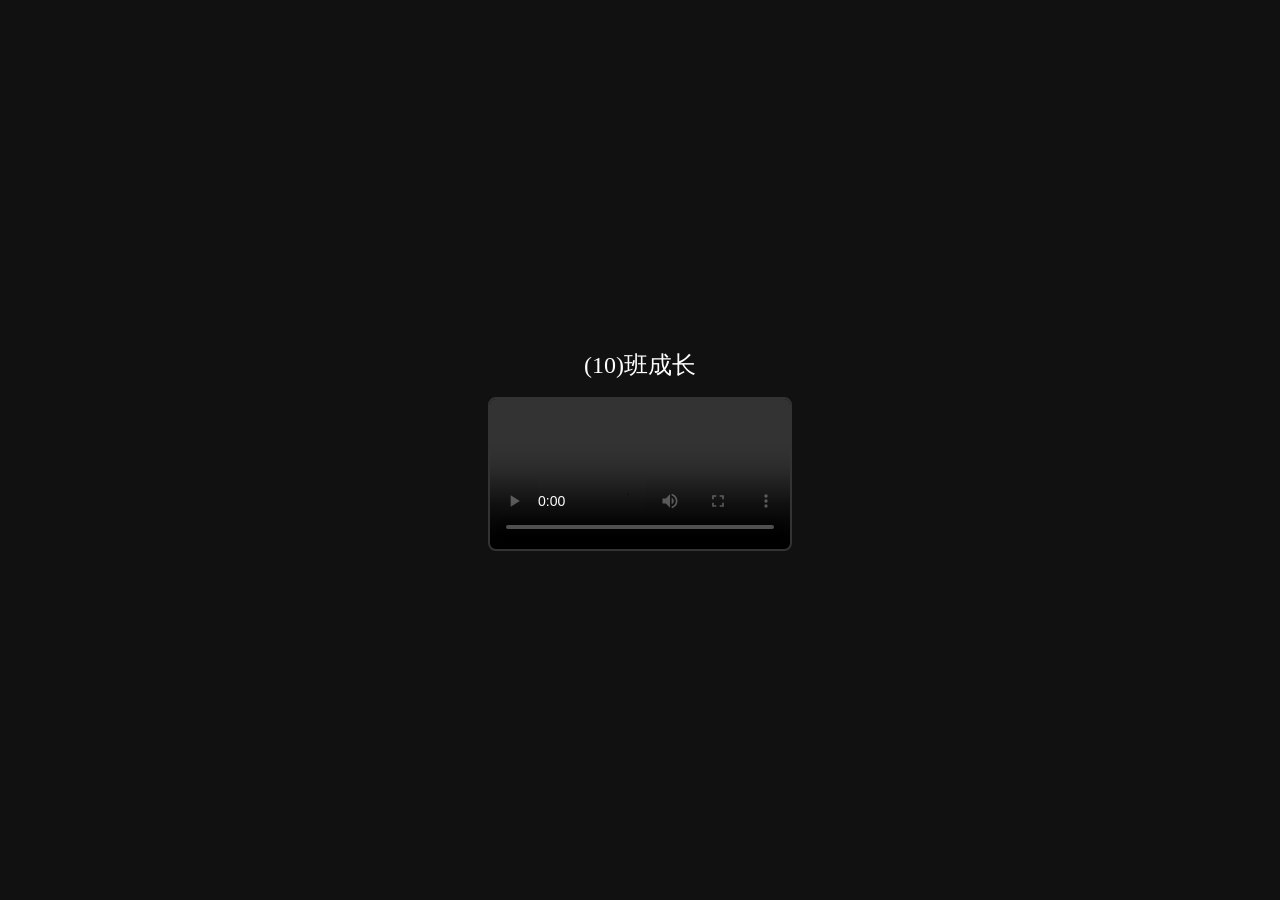
<file: 10bcz/index.html>
<!DOCTYPE html>
<html lang="zh-CN">
<head>
    <meta charset="UTF-8">
    <meta name="viewport" content="width=device-width, initial-scale=1.0">
    <title>(10)班成长</title>
    <style>
        * {
            margin: 0;
            padding: 0;
            box-sizing: border-box;
            background-color: #111;
        }
        body {
            display: flex;
            flex-direction: column;
            align-items: center;
            justify-content: center;
            min-height: 100vh;
            padding: 20px;
        }
        video {
            max-width: 100%;
            max-height: 85vh;
            border: 2px solid #333;
            border-radius: 8px;
        }
        h2 {
            color: #fff;
            margin-bottom: 16px;
            font-weight: normal;
        }
    </style>
</head>
<body>
    <h2>(10)班成长</h2>
    <video controls id="myVideo" autoplay>
        <source src="10bcz.mp4" type="video/mp4">
        你的浏览器不支持视频播放
    </video>
    <script>
        const v = document.getElementById('myVideo');
        v.volume = 0.50;
    </script>
</body>
</html>
</file>
